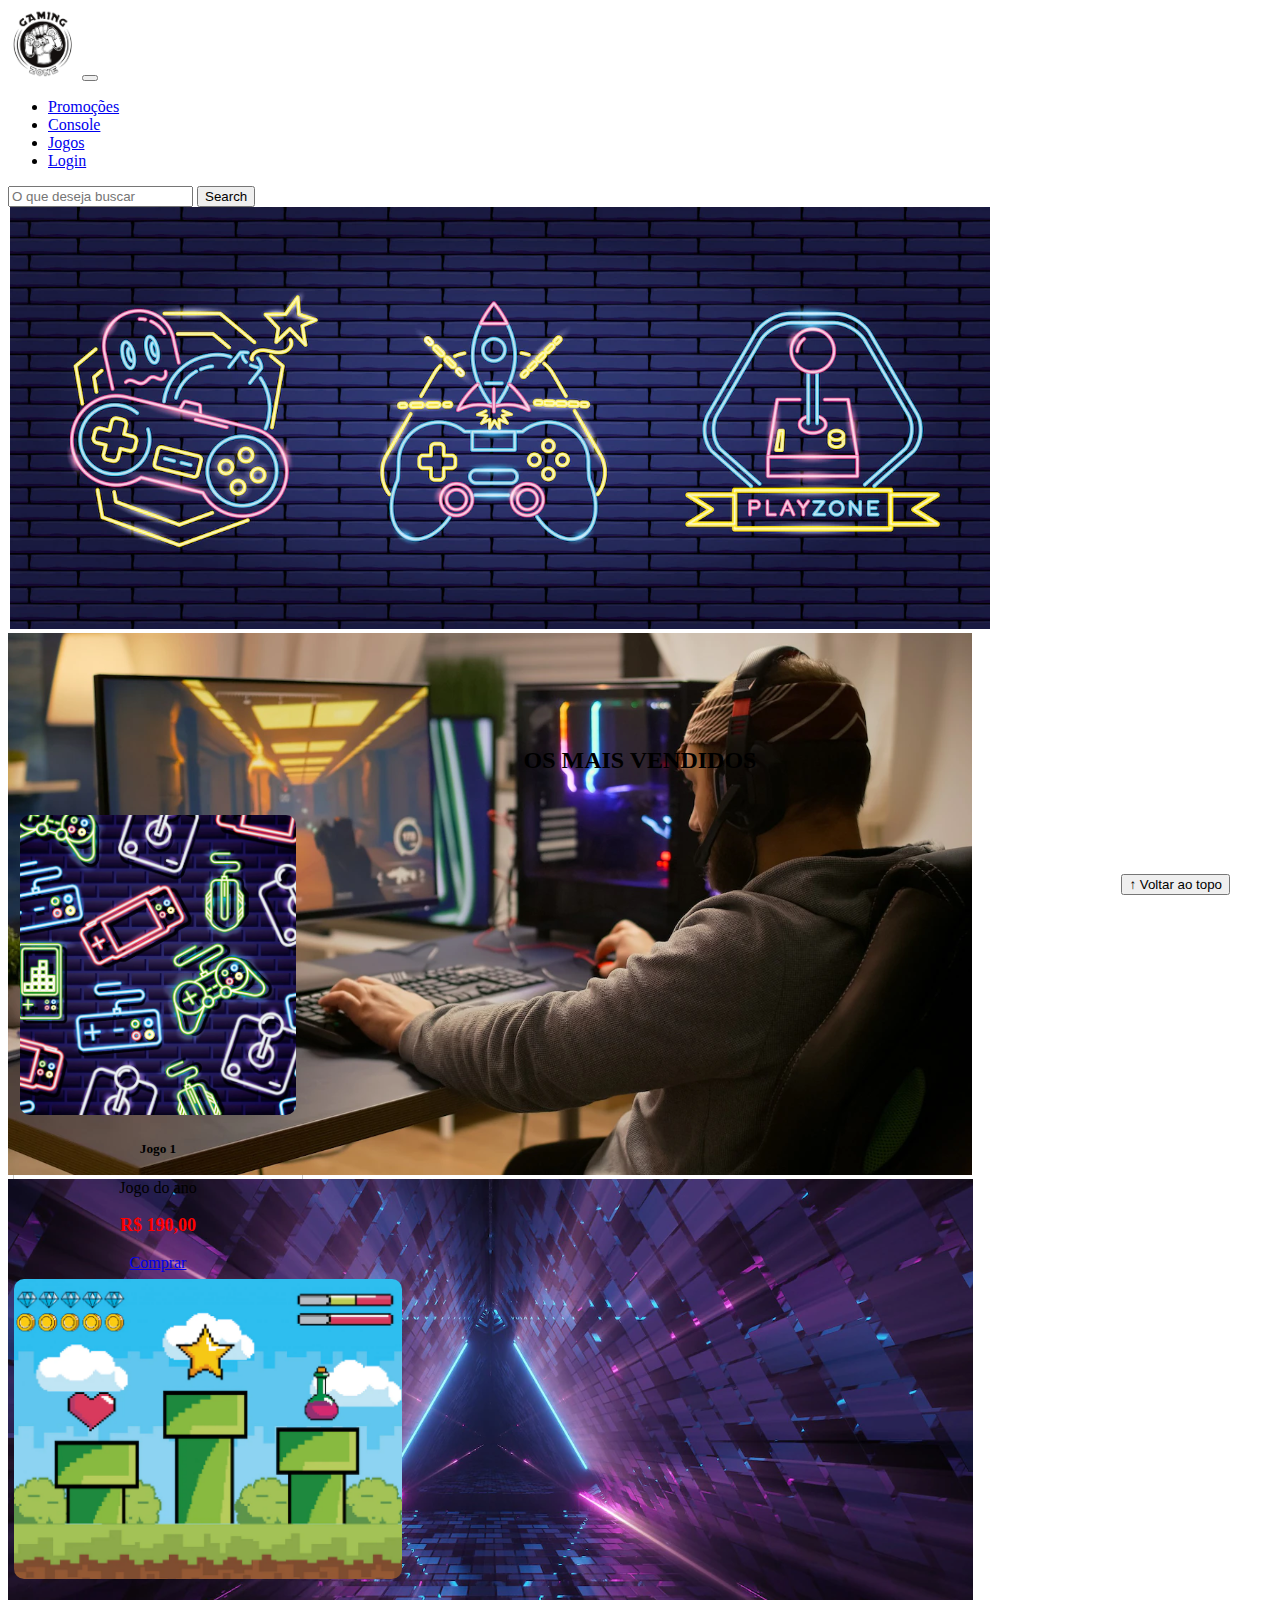
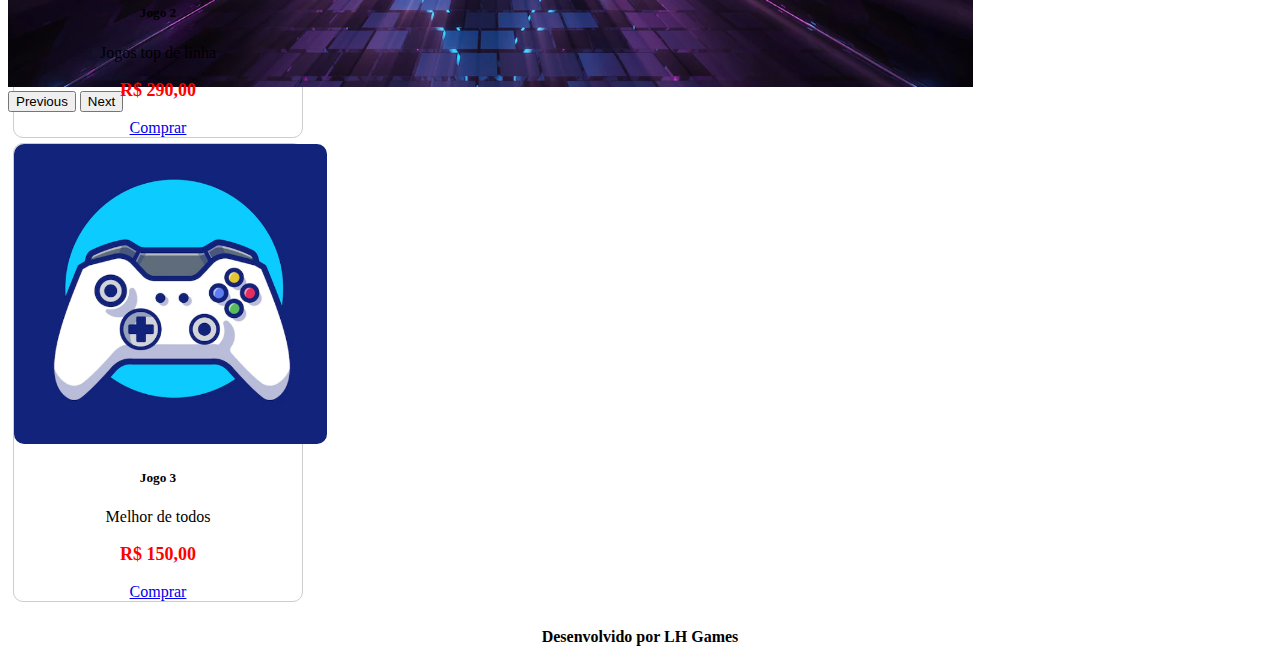
<file: index.html>
<!DOCTYPE html>
<html lang="pt-br">

<head>
  <meta charset="UTF-8">
  <meta http-equiv="X-UA-Compatible" content="IE=edge">
  <meta name="viewport" content="width=device-width, initial-scale=1.0">
  <title>LH Games</title>

  <link href="https://cdn.jsdelivr.net/npm/bootstrap@5.2.2/dist/css/bootstrap.min.css" rel="stylesheet"
    integrity="sha384-Zenh87qX5JnK2Jl0vWa8Ck2rdkQ2Bzep5IDxbcnCeuOxjzrPF/et3URy9Bv1WTRi" crossorigin="anonymous">

  <link rel="stylesheet" href="css/estilo.css">



</head>

<body>
  <header>
    <nav class="navbar navbar-expand-lg bg-body-tertiary">
      <div class="container-fluid">
        <a class="navbar-brand" href="inde"><img src="img/logo.png" alt=""></a>
        <button class="navbar-toggler" type="button" data-bs-toggle="collapse" data-bs-target="#navbarSupportedContent" aria-controls="navbarSupportedContent" aria-expanded="false" aria-label="Toggle navigation">
          <span class="navbar-toggler-icon"></span>
        </button>
        <div class="collapse navbar-collapse" id="navbarSupportedContent">
          <ul class="navbar-nav me-auto mb-2 mb-lg-0">
            <li class="nav-item">
              <a class="nav-link active" aria-current="page" href="#">Promoções</a>
            </li>
            <li class="nav-item">
              <a class="nav-link" href="#">Console</a>
            </li>
            <li class="nav-item">
              <a class="nav-link" href="#">Jogos</a>
            </li>
            <li class="nav-item">
              <a class="nav-link" href="login.html">Login</a>
            </li>
          </ul>
          <form class="d-flex" role="search">
            <input class="form-control me-2" type="search" placeholder="O que deseja buscar" aria-label="Search">
            <button class="btn btn-outline-success" type="submit">Search</button>
          </form>
        </div>
      </div>
    </nav>
  </header>

  <main>



    <section id="section-banners" class="container-fluid">

      <div id="carouselExample" class="carousel slide">
        <div class="carousel-inner">
          <div class="carousel-item active">
            <img src="img/banner1.PNG" class="d-block w-100" alt="Venha comprar na nossa loja">
          </div>
          <div class="carousel-item">
            <img src="img/banner2.PNG" class="d-block w-100" alt="Promoção de produtos">
          </div>
          <div class="carousel-item">
            <img src="img/banner3.PNG" class="d-block w-100" alt="Várias novidades de produtos">
          </div>
        </div>
        <button class="carousel-control-prev" type="button" data-bs-target="#carouselExample" data-bs-slide="prev">
          <span class="carousel-control-prev-icon" aria-hidden="true"></span>
          <span class="visually-hidden">Previous</span>
        </button>
        <button class="carousel-control-next" type="button" data-bs-target="#carouselExample" data-bs-slide="next">
          <span class="carousel-control-next-icon" aria-hidden="true"></span>
          <span class="visually-hidden">Next</span>
        </button>
      </div>

    </section>
    <section id="section-vendidos" class="container-fluid">

      <h2>OS MAIS VENDIDOS</h2>

      <div class="card-group">
      <div class="card" style="width: 18rem;">
        <img src="img/jogo1.PNG" class="card-img-top" alt="Jogo de aventura">
        <div class="card-body">
          <h5 class="card-title">Jogo 1</h5>
          <p class="card-text">Jogo do ano</p>
          <p class="preco">R$ 190,00</p>
          <a href="#" class="btn btn-primary">Comprar</a>
        </div>
      </div>
      <div class="card" style="width: 18rem;">
        <img src="img/jogo2.PNG" class="card-img-top" alt="Jogo de corrida">
        <div class="card-body">
          <h5 class="card-title">Jogo 2</h5>
          <p class="card-text">Jogos top de linha</p>
          <p class="preco">R$ 290,00</p>
          <a href="#" class="btn btn-primary">Comprar</a>
        </div>
      </div>
      <div class="card" style="width: 18rem;">
        <img src="img/jogo3.PNG" class="card-img-top" alt="Melhor de todos">
        <div class="card-body">
          <h5 class="card-title">Jogo 3</h5>
          <p class="card-text">Melhor de todos</p>
          <p class="preco">R$ 150,00</p>
          <a href="#" class="btn btn-primary">Comprar</a>
        </div>
      </div>
    </div>
    </div>
    </section>


  </main>

  <footer>
    <p>Desenvolvido por LH Games</p>
  </footer>

  <button id="voltar-topo" type="button" class="btn btn-outline-primary" onclick="topo()">&uarr; Voltar ao topo</button>

  <script src="js/script.js"></script>
  <script src="https://cdn.jsdelivr.net/npm/bootstrap@5.2.2/dist/js/bootstrap.bundle.min.js"
    integrity="sha384-OERcA2EqjJCMA+/3y+gxIOqMEjwtxJY7qPCqsdltbNJuaOe923+mo//f6V8Qbsw3"
    crossorigin="anonymous"></script>

</body>

</html>
</file>
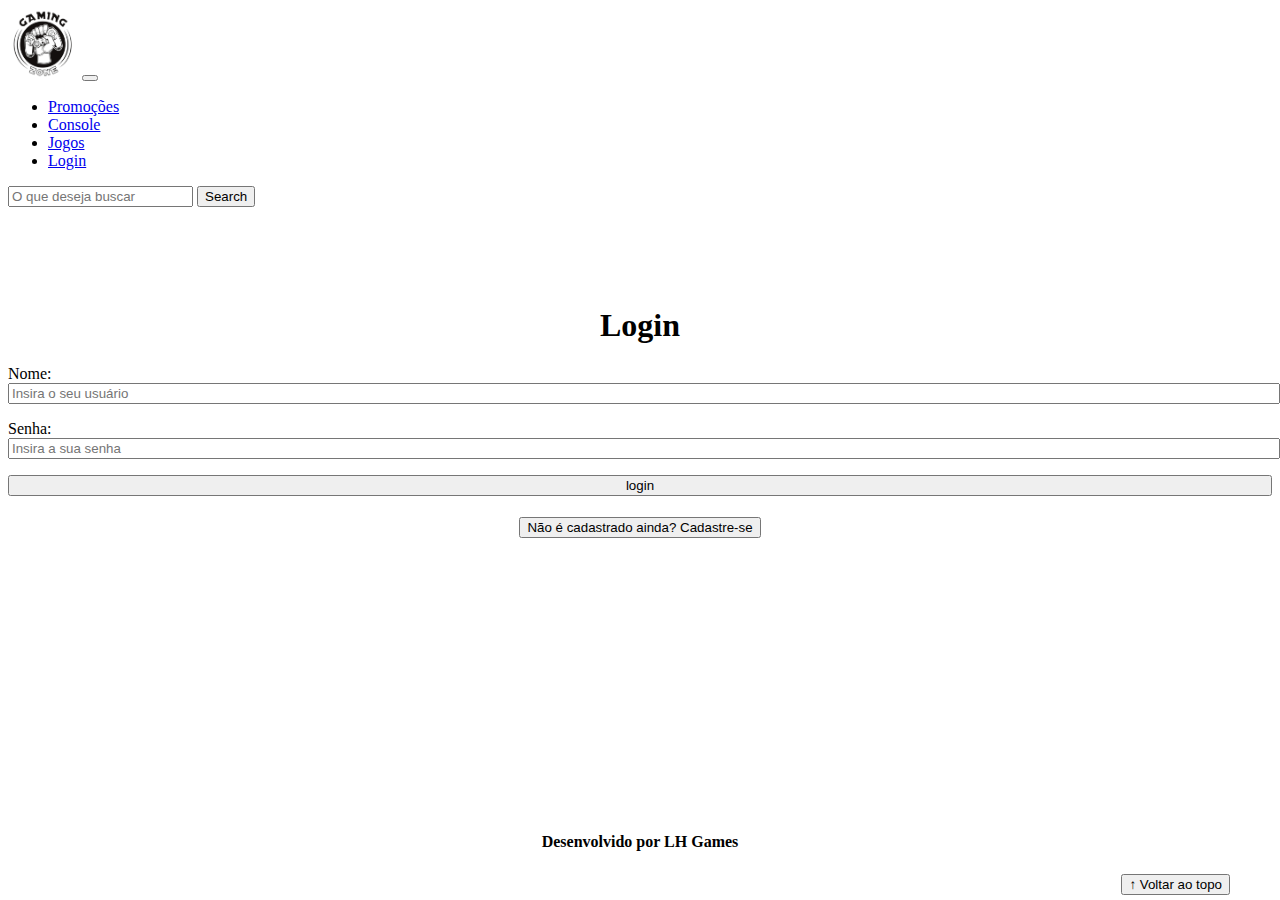
<file: login.html>
<!DOCTYPE html>
<html lang="pt-br">

<head>
    <meta charset="UTF-8">
    <meta http-equiv="X-UA-Compatible" content="IE=edge">
    <meta name="viewport" content="width=device-width, initial-scale=1.0">
    <title>LH Games - login</title>
    <link href="https://cdn.jsdelivr.net/npm/bootstrap@5.2.2/dist/css/bootstrap.min.css" rel="stylesheet"
        integrity="sha384-Zenh87qX5JnK2Jl0vWa8Ck2rdkQ2Bzep5IDxbcnCeuOxjzrPF/et3URy9Bv1WTRi" crossorigin="anonymous">
    <link rel="stylesheet" href="css/estilo.css">
</head>

<body>
    <header>
        <nav class="navbar navbar-expand-lg bg-body-tertiary">
            <div class="container-fluid">
              <a class="navbar-brand" href="inde"><img src="img/logo.png" alt=""></a>
              <button class="navbar-toggler" type="button" data-bs-toggle="collapse" data-bs-target="#navbarSupportedContent" aria-controls="navbarSupportedContent" aria-expanded="false" aria-label="Toggle navigation">
                <span class="navbar-toggler-icon"></span>
              </button>
              <div class="collapse navbar-collapse" id="navbarSupportedContent">
                <ul class="navbar-nav me-auto mb-2 mb-lg-0">
                  <li class="nav-item">
                    <a class="nav-link active" aria-current="page" href="#">Promoções</a>
                  </li>
                  <li class="nav-item">
                    <a class="nav-link" href="#">Console</a>
                  </li>
                  <li class="nav-item">
                    <a class="nav-link" href="#">Jogos</a>
                  </li>
                  <li class="nav-item">
                    <a class="nav-link" href="login.html">Login</a>
                  </li>
                </ul>
                <form class="d-flex" role="search">
                  <input class="form-control me-2" type="search" placeholder="O que deseja buscar" aria-label="Search">
                  <button class="btn btn-outline-success" type="submit">Search</button>
                </form>
              </div>
            </div>
          </nav>
    </header>

    <main>
        <section id="section-login">
            <h1>Login</h1>
            <div class="d-flex justify-content-center">
                <form method="post" action="" id="login">
                    <p>
                        <label for="usuario">Nome: </label>
                        <input id="usuario" name="usuario" required="required" type="text"
                            placeholder="Insira o seu usuário" class="form-control" />
                    </p>
                    <p>
                        <label for="senha">Senha: </label>
                        <input id="senha" name="senha" required="required" type="password"
                            placeholder="Insira a sua senha" class="form-control" />
                    </p>
                    <p>
                        <input type="button" value="login" class="btn btn-primary" id="bt-login" onclick="login()" />
                    </p>
                </form>
            </div>
        </section>

        <section id="section-cadastro">
            <div id="botao-cadastrar">
                <button type="button" class="btn btn-info">Não é cadastrado ainda? Cadastre-se</button>
            </div>
            <div id="form-cadastrar">

                <h1>Criar minha conta</h1>
                <p>Informe os seus dados abaixo para criar sua conta.</p>

                <div class="d-flex justify-content-center">
                    <form method="post" action="" id="login">
                        <p>
                            <label for="usuario">Usuário: </label>
                            <input id="usuario" name="usuario" required="required" type="text"
                                placeholder="ex. nome de usuário" class="form-control" />
                        </p>
                        <p>
                            <label for="email">E-mail: </label>
                            <input id="email" name="email" required="required" type="email"
                                placeholder="seu@email.com.br" class="form-control" />
                        </p>
                        <p>
                            <label for="senha">Senha: </label>
                            <input id="senha" name="senha" required="required" type="password"
                                placeholder="mínimo de 6 caracteres" class="form-control" />
                        </p>
                        <p>
                            <input type="button" value="Cadastrar" class="btn btn-primary" id="bt-cadastrar"
                                onclick="cadastro()" />
                        </p>
                    </form>
                </div>

            </div>
        </section>

    </main>



    <footer>
        <p>Desenvolvido por LH Games</p>
    </footer>

    <button id="voltar-topo" type="button" class="btn btn-outline-primary">&uarr; Voltar ao topo</button>

    <script src="https://cdn.jsdelivr.net/npm/bootstrap@5.2.2/dist/js/bootstrap.bundle.min.js"
        integrity="sha384-OERcA2EqjJCMA+/3y+gxIOqMEjwtxJY7qPCqsdltbNJuaOe923+mo//f6V8Qbsw3"
        crossorigin="anonymous"></script>
    <script src="js/script.js"></script>

    <script src="https://code.jquery.com/jquery-3.6.1.js"
        integrity="sha256-3zlB5s2uwoUzrXK3BT7AX3FyvojsraNFxCc2vC/7pNI=" crossorigin="anonymous"></script>
    <script type="text/javascript" src="js/jquery-script.js"></script>

</body>

</html>
</file>
<file: css/estilo.css>
/*cabeçalho*/
header img {
    height: 70px;
    width: 70px;
}

/*Conteudo principal*/
main {
    min-height: 500px;
}

/*banner*/
#section-banners {
    height: 500px;
}
/*Produtos vendidos*/
#section-vendidos {
    text-align: center;
}
#section-vendidos h2 {
    font-weight: bold;
    padding: 20px;
}
#section-vendidos img {
    height: 300px;
    border-radius: 10px;
}
#section-vendidos .card {
    margin: 5px;
    border: 1px solid #ccc;
    border-radius: 10px;
}
#section-vendidos .preco {
    color: red;
    font-size: 18px;
    font-weight: bold;
}
/*Rodapé*/
footer {
    text-align: center;
}
footer p {
    font-weight: bold;
    padding: 10px;
}
/*Botão Voltar topo*/
#voltar-topo {
    position: fixed;
    bottom: 5px;
    right: 50px;
}
/* página de login  */
#section-login{
    margin-top: 100px;
    }
    #section-login h1 {
    text-align: center;
    }
    #section-login input {
    width: 100%;
    }

/* Formulário de cadastro*/
#section-cadastro {
    padding: 5px;
    text-align: center;
    background-color: #fff;
    }
    #form-cadastrar {
    padding: 50px;
    display: none;
    }
</file>
